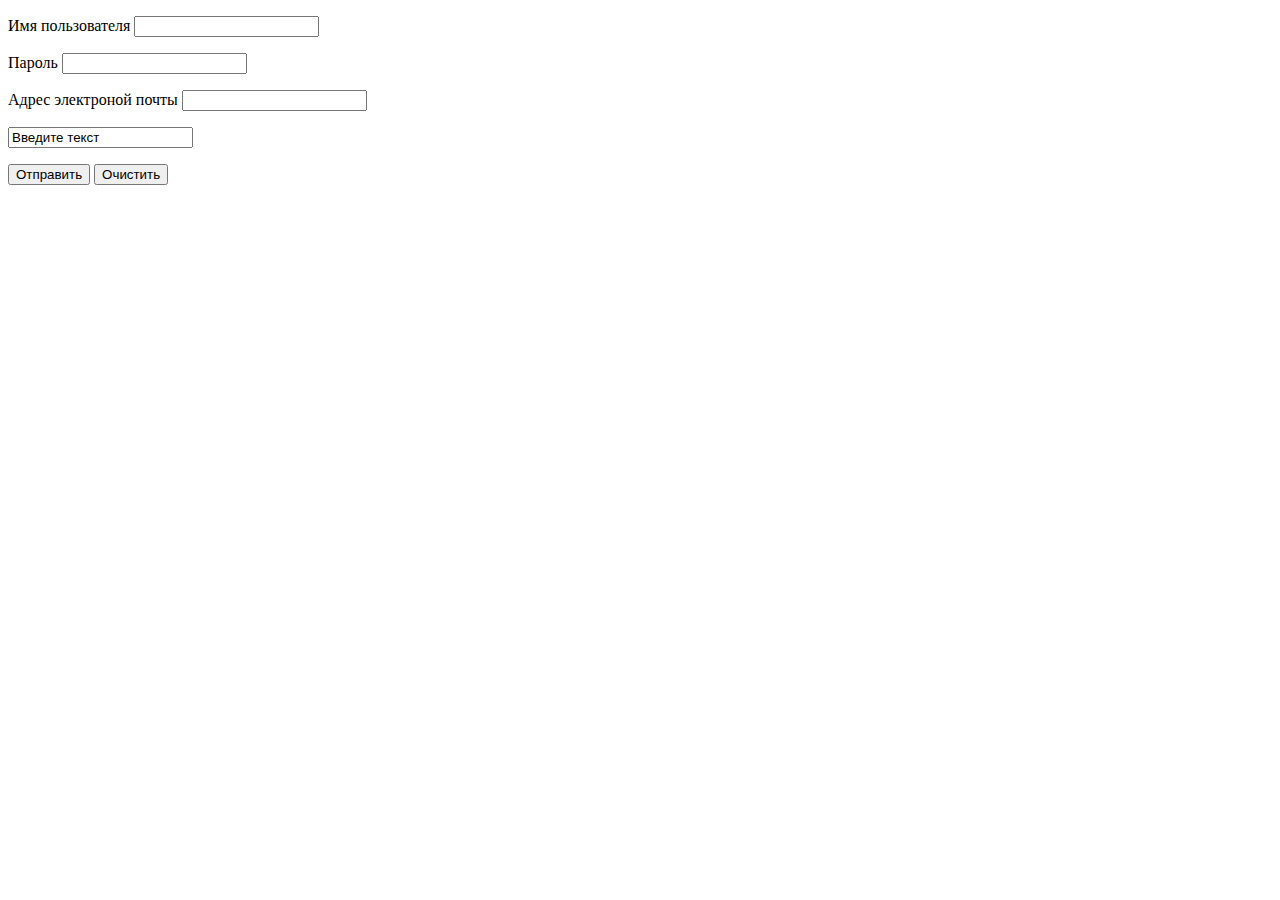
<file: communication/communication.html>
<!DOCTYPE html>
<html lang="en">
<head>
    <meta charset="UTF-8">
    <title>Связь с разработчиком</title>
</head>
<body>
    <form action="" class="align">
        <p>Имя пользователя <input type="text" name="username"></p>
        <p>Пароль <input type="password" name="password"></p>
        <p>Адрес электроной почты <input type="email" name="email"></p>
 <p><input value="Введите текст"></p>
   <p><input type="submit" value="Отправить">
      <input type="reset" value="Очистить"></p>

   </form>
</body>
</html>
</file>
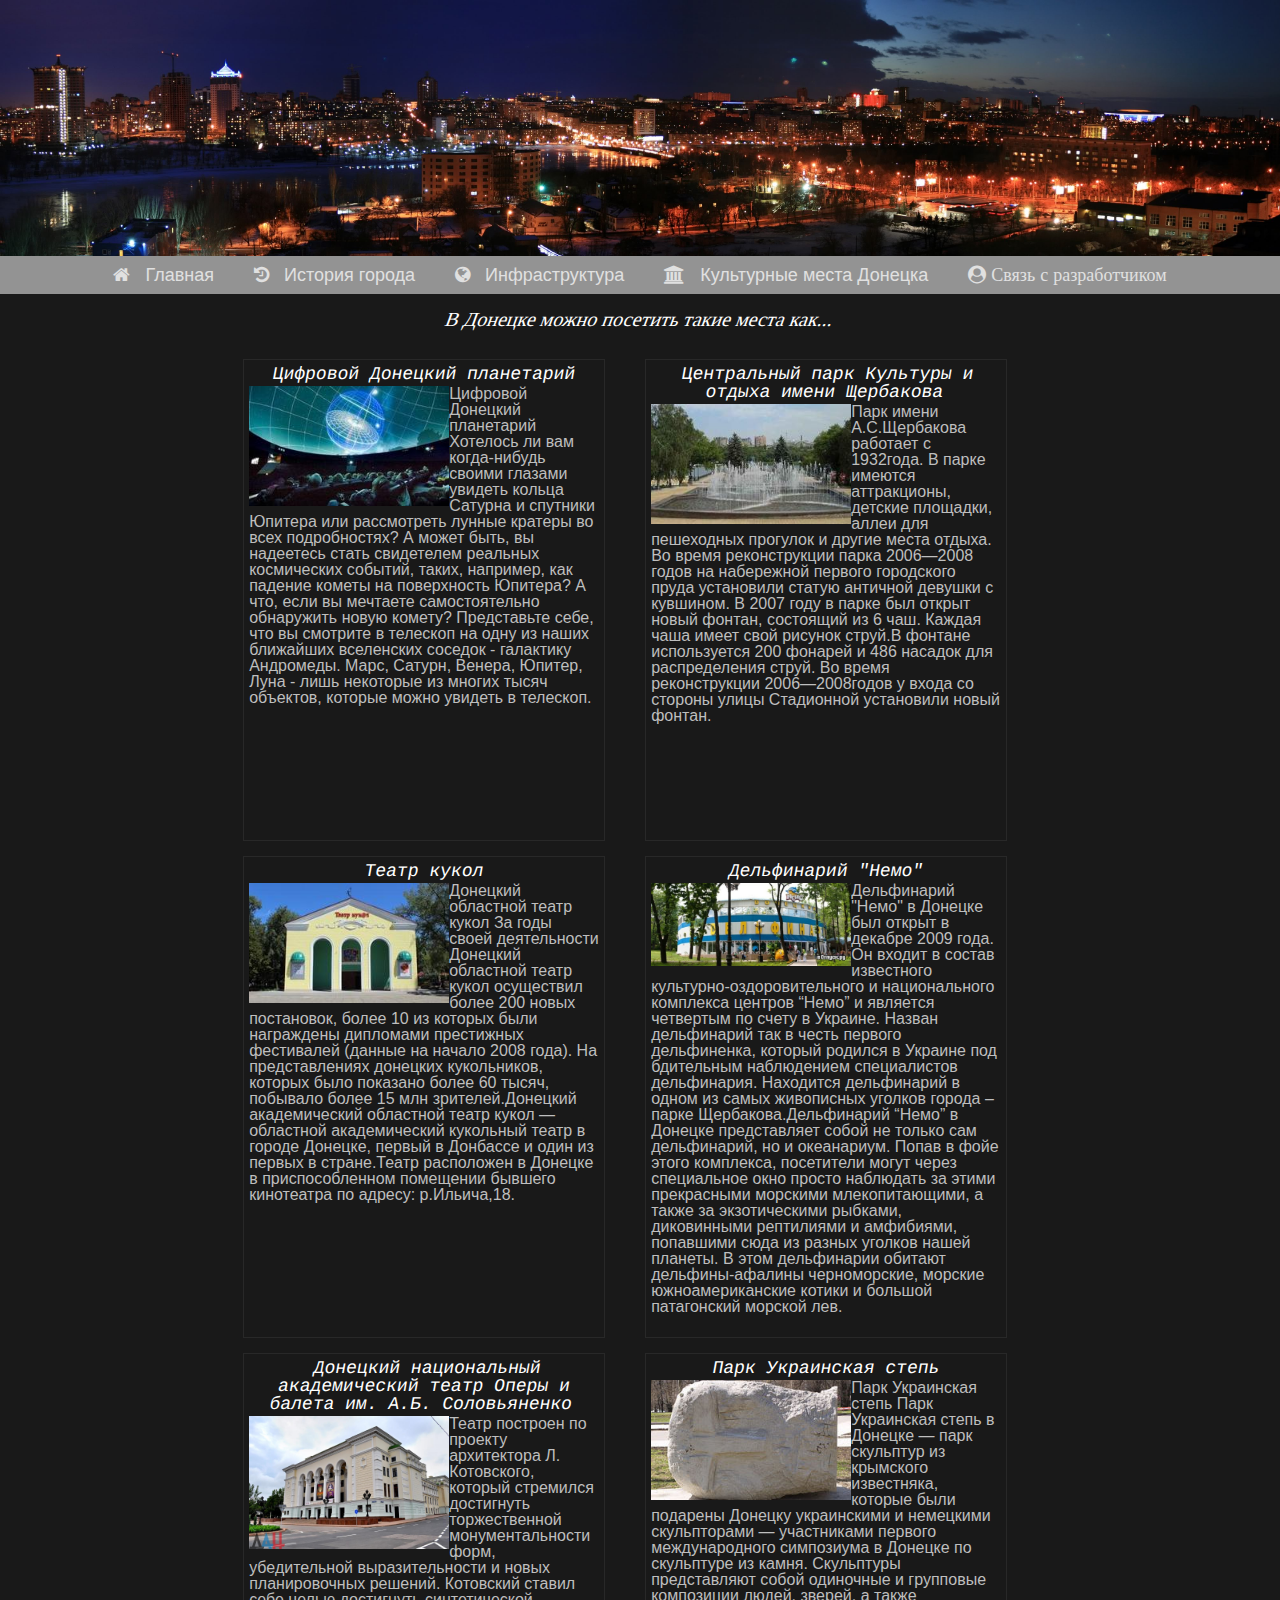
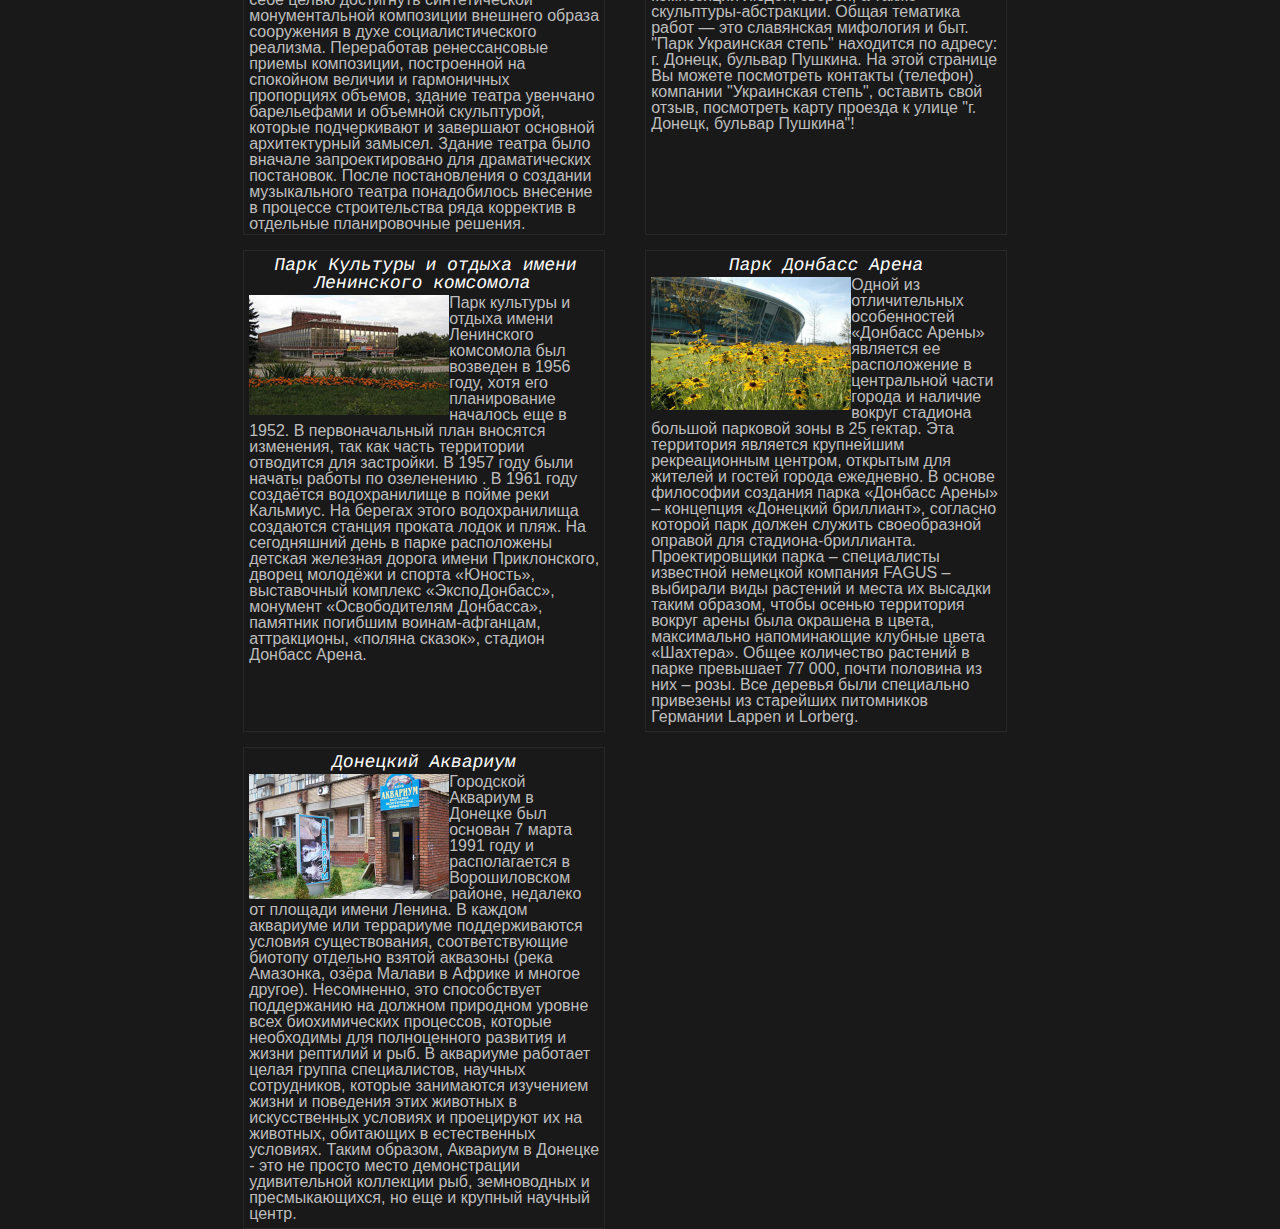
<file: culture/culture.html>
<!doctype html>
 <html>
 <head>
     <title>Культура и искусство в Донецке</title>
     <meta charset="utf-8">
     <link rel="stylesheet" href="style.css" type="text/css">
     <link rel="stylesheet" href="css/font-awesome.css">
 </head>
 <body> 
   
    <div class="header"><img src="img/MC40ODc2MzAwMCAxMzU2MjE3MTc2XzUwZDYzYjU4Nzc3ZTg=.jpg" width='100%' height="256px" alt=""></div>
   
    
      <div class='menu'>
     <ul class="menu-ul">
         <li class="menu-li"><a href="../index.html"><i class="fa fa-home"></i>                            Главная             </a></li>
         <li class="menu-li"><a href="../history/history.html"><i class="fa fa-history"></i>               История города      </a></li>
         <li class="menu-li"><a href="../infrastructure/infrastructure.html"><i class="fa fa-globe"></i>   Инфраструктура      </a></li>                                 <li class="menu-li"><a href="culture.html"><i class="fa fa-university" aria-hidden="true"></i>    Культурные места Донецка</a></li>
         <li class="menu-li"><a href="../communication/communication.html"><i class="fa fa-user-circle">   Связь с разработчиком</i></a></li>
     </ul>
    </div>
       
       <p class="wan">В Донецке можно посетить такие места как...</p>
<nav>

<div class="two  align">
          <p class='three'>Цифровой Донецкий планетарий</p>
          <p ><img id='wan' src="img/ZIQOC2_250w_150h.jpg" alt="Донецк планетарий">Цифровой Донецкий планетарий Хотелось ли вам когда-нибудь своими глазами увидеть кольца Сатурна и спутники Юпитера или рассмотреть лунные кратеры во всех подробностях? А может быть, вы надеетесь стать свидетелем реальных космических событий, таких, например, как падение кометы на поверхность Юпитера? А что, если вы мечтаете самостоятельно обнаружить новую комету? Представьте себе, что вы смотрите в телескоп на одну из наших ближайших вселенских соседок - галактику Андромеды. Марс, Сатурн, Венера, Юпитер, Луна - лишь некоторые из многих тысяч объектов, которые можно увидеть в телескоп.</p>
        
   </div>  
<div class="two  align">
        <p class="three">Центральный парк Культуры и отдыха имени Щербакова</p>
        <p><img src="img/QB6J1P_250w_150h.jpg" alt="" id="wan">Парк имени А.С.Щербакова работает с 1932года. В парке имеются аттракционы, детские площадки, аллеи для пешеходных прогулок и другие места отдыха. Во время реконструкции парка 2006—2008 годов на набережной первого городского пруда установили статую античной девушки с кувшином. В 2007 году в парке был открыт новый фонтан, состоящий из 6 чаш. Каждая чаша имеет свой рисунок струй.В фонтане используется 200 фонарей и 486 насадок для распределения струй. Во время реконструкции 2006—2008годов у входа со стороны улицы Стадионной установили новый фонтан.</p>
    </div>
<div class="two  align">   
         <p class='three'>Театр кукол</p>
         <p><img src="img/9LBMHL_250w_150h.jpg"     alt="" id="wan">Донецкий областной театр кукол За годы своей деятельности Донецкий областной театр кукол осуществил более 200 новых постановок, более 10 из которых были награждены дипломами престижных фестивалей (данные на начало 2008 года). На представлениях донецких кукольников, которых было показано более 60 тысяч, побывало более 15 млн зрителей.Донецкий академический областной театр кукол — областной академический кукольный театр в городе Донецке, первый в Донбассе и один из первых в стране.Театр расположен в Донецке в приспособленном помещении бывшего кинотеатра по адресу: р.Ильича,18.</p>    
       </div>   
<div class="two  align">
       <p class='three'>Дельфинарий "Немо"</p>
       <p><img src="img/48981.jpg"     alt="" id="wan">Дельфинарий "Немо" в Донецке был открыт в декабре 2009 года. Он входит в состав известного культурно-оздоровительного и национального комплекса центров “Немо” и является четвертым по счету в Украине. Назван дельфинарий так в честь первого дельфиненка, который родился в Украине под бдительным наблюдением специалистов дельфинария. Находится дельфинарий в одном из самых живописных уголков города – парке Щербакова.Дельфинарий “Немо” в Донецке представляет собой не только сам дельфинарий, но и океанариум. Попав в фойе этого комплекса, посетители могут через специальное окно просто наблюдать за этими прекрасными морскими млекопитающими, а также за экзотическими рыбками, диковинными рептилиями и амфибиями, попавшими сюда из разных уголков нашей планеты. В этом дельфинарии обитают дельфины-афалины черноморские, морские южноамериканские котики и большой патагонский морской лев.</p>
       </div>       
<div class="two  align">
       <p class='three'>Донецкий национальный академический театр Оперы и балета им. А.Б. Соловьяненко</p>
       <p><img src="img/%D1%82%D0%B5%D0%B0%D1%82%D1%80-2-1.jpg"     alt="" id="wan">Театр построен по проекту архитектора Л. Котовского, который стремился достигнуть торжественной монументальности форм, убедительной выразительности и новых планировочных решений. Котовский ставил себе целью достигнуть синтетической монументальной композиции внешнего образа сооружения в духе социалистического реализма. Переработав ренессансовые приемы композиции, построенной на спокойном величии и гармоничных пропорциях объемов, здание театра увенчано барельефами и объемной скульптурой, которые подчеркивают и завершают основной архитектурный замысел. Здание театра было вначале запроектировано для драматических постановок. После постановления о создании музыкального театра понадобилось внесение в процессе строительства ряда корректив в отдельные планировочные решения.</p>
       </div>       
<div class="two  align">
       <p class='three'>Парк Украинская степь</p>
       <p><img src="img/park_ukrainskaya_step_250w_150h.jpg"     alt="" id="wan">Парк Украинская степь Парк Украинская степь в Донецке — парк скульптур из крымского известняка, которые были подарены Донецку украинскими и немецкими скульпторами — участниками первого международного симпозиума в Донецке по скульптуре из камня. Скульптуры представляют собой одиночные и групповые композиции людей, зверей, а также скульптуры-абстракции. Общая тематика работ — это славянская мифология и быт. "Парк Украинская степь" находится по адресу: г. Донецк, бульвар Пушкина. На этой странице Вы можете посмотреть контакты (телефон) компании "Украинская степь", оставить свой отзыв, посмотреть карту проезда к улице "г. Донецк, бульвар Пушкина"!</p>
       </div>
<div class="two  align">
       <p class='three'>Парк Культуры и отдыха имени Ленинского комсомола</p>
       <p><img src="img/park_kultury_i_otdyha_imeni_leninskogo_komsomola_250w_150h.jpg"     alt="" id="wan">Парк культуры и отдыха имени Ленинского комсомола был возведен в 1956 году, хотя его планирование началось еще в 1952. В первоначальный план вносятся изменения, так как часть территории отводится для застройки. В 1957 году были начаты работы по озеленению . В 1961 году создаётся водохранилище в пойме реки Кальмиус. На берегах этого водохранилища создаются станция проката лодок и пляж. На сегодняшний день в парке расположены детская железная дорога имени Приклонского, дворец молодёжи и спорта «Юность», выставочный комплекс «ЭкспоДонбасс», монумент «Освободителям Донбасса», памятник погибшим воинам-афганцам, аттракционы, «поляна сказок», стадион Донбасс Арена.</p>
       </div>
<div class="two  align">
       <p class='three'>Парк Донбасс Арена</p>
       <p><img src="img/1.jpg"     alt="" id="wan">Одной из отличительных особенностей «Донбасс Арены» является ее расположение в центральной части города и наличие вокруг стадиона большой парковой зоны в 25 гектар. Эта территория является крупнейшим рекреационным центром, открытым для жителей и гостей города ежедневно. В основе философии создания парка «Донбасс Арены» – концепция «Донецкий бриллиант», согласно которой парк должен служить своеобразной оправой для стадиона-бриллианта. Проектировщики парка – специалисты известной немецкой компания FAGUS – выбирали виды растений и места их высадки таким образом, чтобы осенью территория вокруг арены была окрашена в цвета, максимально напоминающие клубные цвета «Шахтера». Общее количество растений в парке превышает 77 000, почти половина из них – розы. Все деревья были специально привезены из старейших питомников Германии Lappen и Lorberg.</p>
       </div>
<div class="two  align">
       <p class='three'>Донецкий Аквариум</p>
       <p><img src="img/doneckij_akvarium_400w_250h.jpg"     alt="" id="wan">Городской Аквариум в Донецке был основан 7 марта 1991 году и располагается в Ворошиловском районе, недалеко от площади имени Ленина. В каждом аквариуме или террариуме поддерживаются условия существования, соответствующие биотопу отдельно взятой аквазоны (река Амазонка, озёра Малави в Африке и многое другое). Несомненно, это способствует поддержанию на должном природном уровне всех биохимических процессов, которые необходимы для полноценного развития и жизни рептилий и рыб. В аквариуме работает целая группа специалистов, научных сотрудников, которые занимаются изучением жизни и поведения этих животных в искусственных условиях и проецируют их на животных, обитающих в естественных условиях. Таким образом, Аквариум в Донецке - это не просто место демонстрации удивительной коллекции рыб, земноводных и пресмыкающихся, но еще и крупный научный центр.</p>
       </div>

</nav>
 </body>
 </html>
</file>
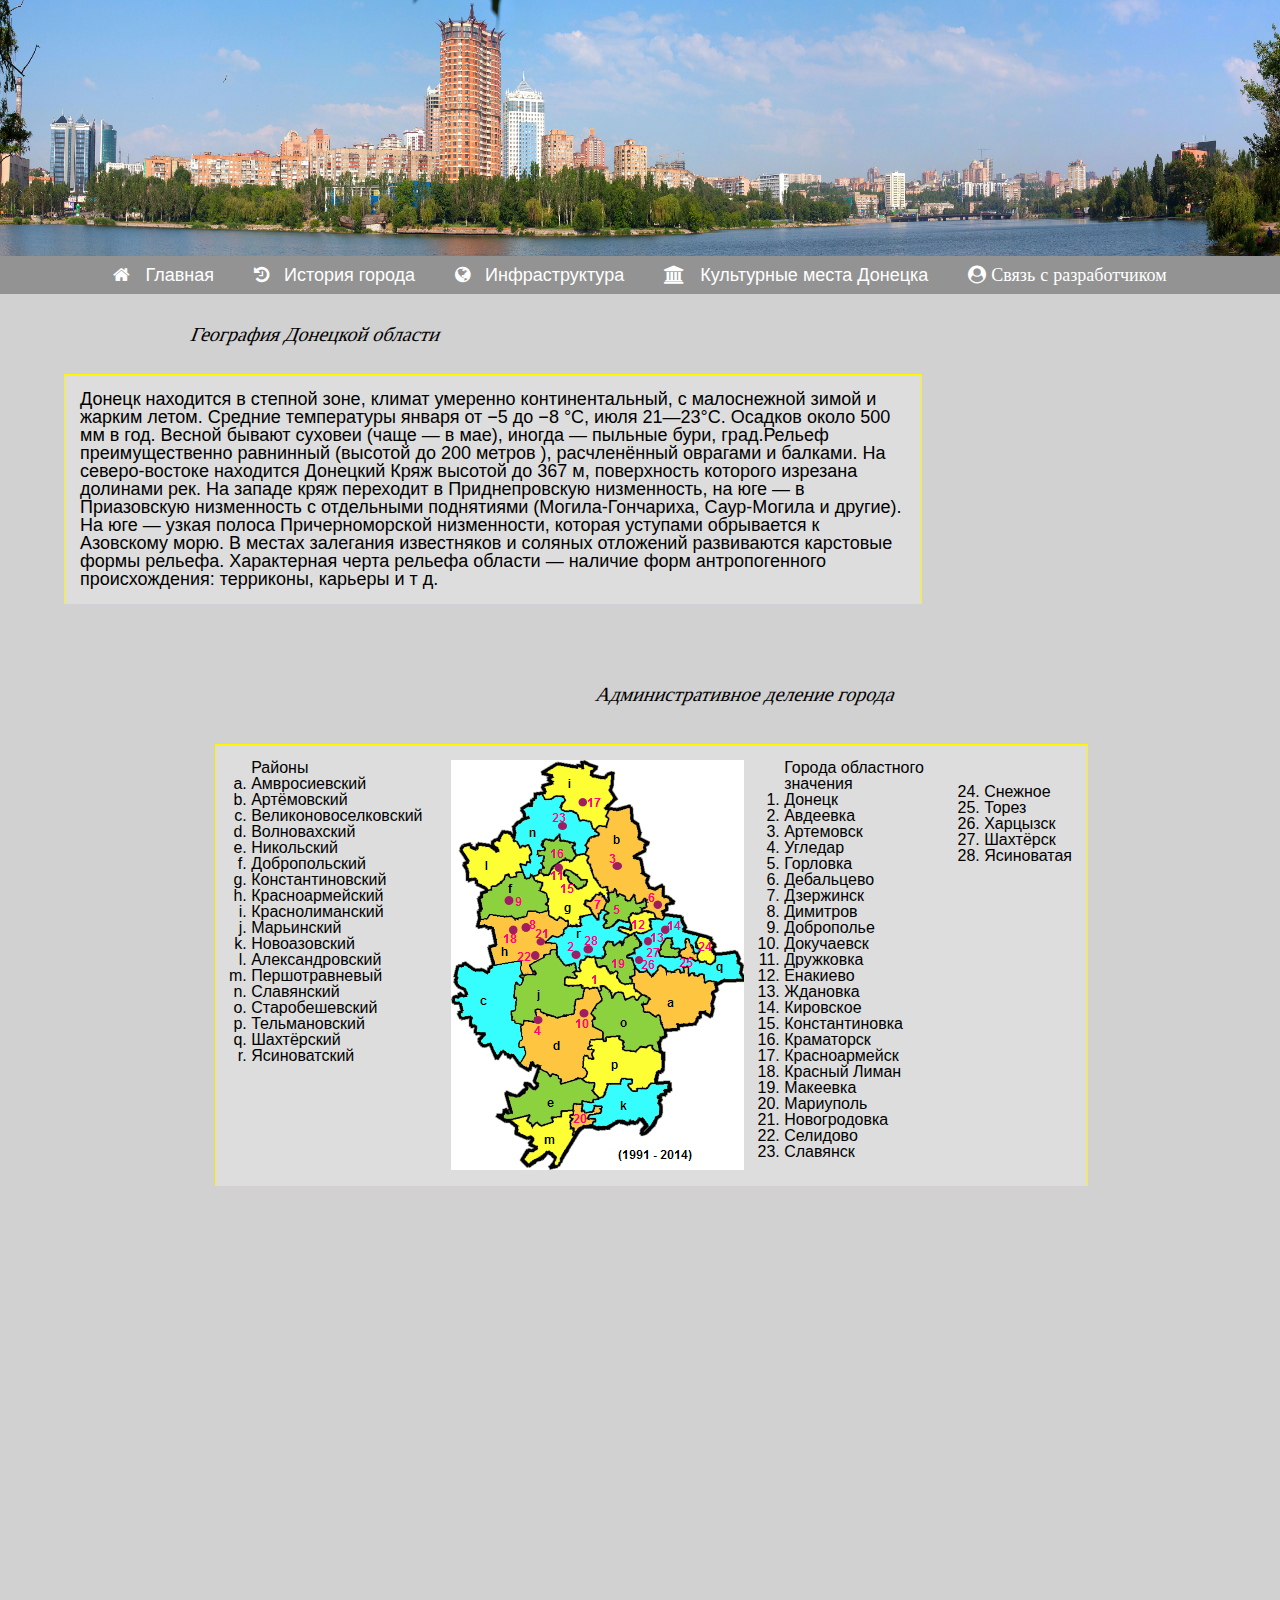
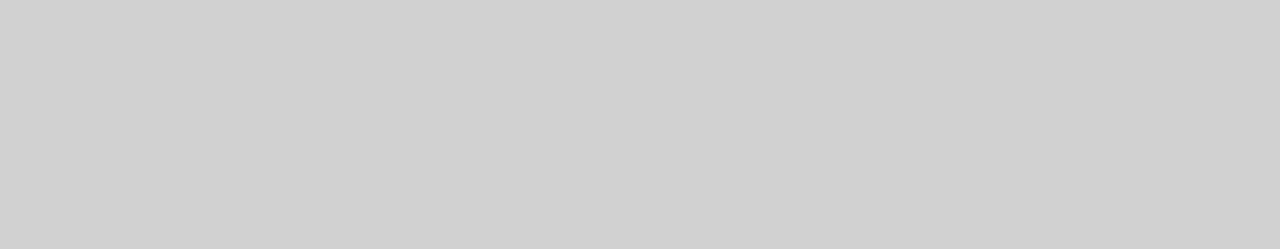
<file: infrastructure/infrastructure.html>
<!DOCTYPE html>
<html lang="ru">
<head>
    <meta charset="UTF-8">
    <title>Инфраструктура города</title>
    <link rel='stylesheet' type="text/css" href="style.css">
    <link rel="stylesheet" href="css/font-awesome.css">
</head>
<body>
    <div class="header"><img src="images/Kalmius-9-images-IMG_3148-IMG_3156-CS6L.jpg" width='100%' height="256px" alt=""></div>
   
    
      <div class='menu'>
     <ul class="menu-ul">
         <li class="menu-li"><a href="../index.html"><i class="fa fa-home"></i>                            Главная             </a></li>
         <li class="menu-li"><a href="../history/history.html"><i class="fa fa-history"></i>               История города      </a></li>
         <li class="menu-li"><a href="../infrastructure/infrastructure.html"><i class="fa fa-globe"></i>   Инфраструктура      </a></li>                                 <li class="menu-li"><a href="../culture/culture.html"><i class="fa fa-university" aria-hidden="true"></i>  Культурные места Донецка </a></li>
         <li class="menu-li"><a href="../communication/communication.html"><i class="fa fa-user-circle">   Связь с разработчиком</i></a></li>
     </ul>
    </div>
      <div class="wan">
          <p  margin-top>География Донецкой области</p>
      </div>
     <nav>
         <div class='geography'>
             <p>Донецк находится в степной зоне, климат умеренно континентальный, с малоснежной зимой и жарким летом. Средние температуры января от −5 до −8 °C, июля 21—23°С. Осадков около 500 мм в год. Весной бывают суховеи (чаще — в мае), иногда — пыльные бури, град.Рельеф  преимущественно равнинный (высотой до 200 метров ), расчленённый оврагами и балками. На северо-востоке находится Донецкий Кряж высотой до 367 м, поверхность которого изрезана долинами рек. На западе кряж переходит в Приднепровскую низменность, на юге — в Приазовскую низменность с отдельными поднятиями (Могила-Гончариха, Саур-Могила и другие). На юге — узкая полоса Причерноморской низменности, которая уступами обрывается к Азовскому морю. В местах залегания известняков и соляных отложений развиваются карстовые формы рельефа. Характерная черта рельефа области — наличие форм антропогенного происхождения: терриконы, карьеры и т д.</p>
         </div>
        <div class='two'>
          <p>Административное деление города</p>
        </div>
             <div class="administrative">
                <ul class="three">
                 Районы
                 <li>Амвросиевский</li>         
                 <li>Артёмовский </li>
                 <li>Великоновоселковский</li>
                 <li>Волновахский </li>
                 <li>Никольский </li>
                 <li>Добропольский </li>
                 <li>Константиновский</li>
                 <li>Красноармейский</li>
                 <li>Краснолиманский</li>
                 <li>Марьинский</li>
                 <li>Новоазовский</li>
                 <li>Александровский </li>
                 <li>Першотравневый</li>
                 <li>Славянский</li>
                 <li>Старобешевский </li>
                 <li>Тельмановский </li>
                 <li>Шахтёрский </li>
                 <li>Ясиноватский </li>
               </ul>
               <img src="images/Regions_of_Donetsk_Oblast.png" id='wan' >
               <ol class="four">
                   <p id='two'> Города областного    значения</p>
                   <li>Донецк</li>
                   <li>Авдеевка</li>
                   <li>Артемовск</li>
                   <li>Угледар</li>
                   <li>Горловка</li>
                   <li>Дебальцево</li>
                   <li>Дзержинск</li>
                   <li>Димитров</li>
                   <li>Доброполье</li>
                   <li>Докучаевск </li>
                   <li>Дружковка </li>
                   <li>Енакиево</li>
                   <li>Ждановка </li>
                   <li>Кировское </li>
                   <li>Константиновка</li>
                   <li>Краматорск </li>
                   <li>Красноармейск </li>
                   <li>Красный Лиман</li>
                   <li>Макеевка </li>
                   <li>Мариуполь </li>
                   <li>Новогродовка</li>
                   <li>Селидово </li>
                   <li>Славянск </li>
                 </ol>
              <ol class=five>   
                  
                   <li value="24">Снежное </li>
                   <li>Торез </li>
                   <li>Харцызск </li>
                   <li>Шахтёрск </li>
                   <li>Ясиноватая</li>
               </ol>
                 
         </div>
     </nav>
    
           <iframe class='maps' src="https://www.google.com/maps/embed?pb=!1m18!1m12!1m3!1d85447.10489953695!2d37.69148127336692!3d47.990096162195435!2m3!1f0!2f0!3f0!3m2!1i1024!2i768!4f13.1!3m3!1m2!1s0x40e0909500919a2d%3A0x36335efdc5856f84!2z0JTQvtC90LXRhtC6LCDQlNC-0L3QtdGG0LrQsNGPINC-0LHQu9Cw0YHRgtGM!5e0!3m2!1sru!2sua!4v1539974322176" width="1000" height="500" frameborder="0" style="border:0" allowfullscreen></iframe>

</body>
</html>
</file>
<file: culture/style.css>
html, body, div, span, applet, object, iframe,
h1, h2, h3, h4, h5, h6, p, blockquote, pre,
a, abbr, acronym, address, big, cite, code,
del, dfn, em, img, ins, kbd, q, s, samp,
small, strike, strong, sub, sup, tt, var,
b, u, i, center,
dl, dt, dd, ol, ul, li,
fieldset, form, label, legend,
table, caption, tbody, tfoot, thead, tr, th, td,
article, aside, canvas, details, embed, 
figure, figcaption, footer, header, hgroup, 
menu, nav, output, ruby, section, summary,
time, mark, audio, video {
	margin: 0;
	padding: 0;
	border: 0;
	font-size: 100%;
	font: inherit;
	vertical-align: baseline;
}
/* HTML5 display-role reset for older browsers */
article, aside, details, figcaption, figure, 
footer, header, hgroup, menu, nav, section {
	display: block;
}
body {
	line-height: 1;
}
ol, ul {
	list-style: none;
}
blockquote, q {
	quotes: none;
}
blockquote:before, blockquote:after,
q:before, q:after {
	content: '';
	content: none;
}
table {
	border-collapse: collapse;
	border-spacing: 0;
}

/*-------------------------------------------------------------*/
@import url('https://fonts.googleapis.com/css?family=Pacifico&subset=cyrillic,latin-ext');

body{
    background: #191919;
    font-family:sans-serif;
}

.menu{
    background-color: #939393;
    margin-top: -3px;
    width: 100%;
}

ul.menu-ul{
    display: flex;
    padding: 0;
    justify-content: center;
}

li.menu-li{
    list-style: none;
    padding: 10px;
}

li.menu-li a {
    text-decoration: none;
    font-size: 18px;
    color: #e0e0e0;
    position: relative;
    padding: 5px;
}
li.menu-li a i {
    margin-right:   10px;
    margin-left: 10px;
}

li.menu-li a::before{
    content: '';
    width: 0;
    height:3px;
    background-color: #0042f5;
    position: absolute;
    top:100%;
    left: 0;
    transition: 1s;
}

li.menu-li a::after{
    content: '';
    width: 0;
    height:3px;
    background-color: #f20000;
    position: absolute;
    top:100%;
    right: 0;
    transition: 1s;
    
}

li.menu-li:hover{
    background-color: #343434;
}

li.menu-li:hover a::before{
    width: 50%;
    transform:translate(100%);
}
li.menu-li:hover a::after{
    width: 50%;
    transform:translate(-100%);
}
  

                /*Текст*/
.align{
    float: left;

}

.wan{
    margin-top: 15px;
    text-align: center;
    font-size: 20px;
    font-family: italic;
    color:#fff;
    transform: skew(-20deg);
}

#wan{
    width: 200px;    
    float: left;
    
}
.two{
    padding: 5px;
    margin: 0 40px 15px 0;
    transform: translateY(30px); 
    transform: rotateX(50%);
    color: #bebebe;
    border: 1px solid rgba(175, 175, 175, 0.1);
    width:350px;
    height: 470px;
}
.three{
    font-family: monospace;
    font-size: 18px;
    color: #ffffff;
    position: relative;
    text-align: center;
    margin-bottom: 3px;  
    transform: skew(-10deg);
}

nav{
    margin-left: 19%;
    margin-right: 10%;
}
</file>
<file: infrastructure/style.css>
/* http://meyerweb.com/eric/tools/css/reset/ 
   v2.0 | 20110126
   License: none (public domain)
*/

html, body, div, span, applet, object, iframe,
h1, h2, h3, h4, h5, h6, p, blockquote, pre,
a, abbr, acronym, address, big, cite, code,
del, dfn, em, img, ins, kbd, q, s, samp,
small, strike, strong, sub, sup, tt, var,
b, u, i, center,
dl, dt, dd, ol, ul, li,
fieldset, form, label, legend,
table, caption, tbody, tfoot, thead, tr, th, td,
article, aside, canvas, details, embed, 
figure, figcaption, footer, header, hgroup, 
menu, nav, output, ruby, section, summary,
time, mark, audio, video {
	margin: 0;
	padding: 0;
	border: 0;
	font-size: 100%;
	font: inherit;
	vertical-align: baseline;
}
/* HTML5 display-role reset for older browsers */
article, aside, details, figcaption, figure, 
footer, header, hgroup, menu, nav, section {
	display: block;
}
body {
	line-height: 1;
}
ol, ul {
	list-style: none;
}
blockquote, q {
	quotes: none;
}
blockquote:before, blockquote:after,
q:before, q:after {
	content: '';
	content: none;
}
table {
	border-collapse: collapse;
	border-spacing: 0;
}
/*----------------------------------------------------------------------------*/

body{
    background: #d1d1d1;
    font-family:sans-serif;
}

.menu{
    background-color: #939393;
    margin-top: -3px;
    width: 100%;
}

ul.menu-ul{
    display: flex;
    padding: 0;
    justify-content: center;
}

li.menu-li{
    list-style: none;
    padding: 10px;
}

li.menu-li a {
    text-decoration: none;
    font-size: 18px;
    color: #ffffff;
    position: relative;
    padding: 5px;
}
li.menu-li a i {
    margin-right:   10px;
    margin-left: 10px;
}

li.menu-li a::before{
    content: '';
    width: 0;
    height:3px;
    background-color: #ffcc20;
    position: absolute;
    top:100%;
    left: 0;
    transition: 1s;
}

li.menu-li a::after{
    content: '';
    width: 0;
    height:3px;
    background-color: #ff9e04;
    position: absolute;
    top:100%;
    right: 0;
    transition: 1s;
    
}

li.menu-li:hover{
    background-color: #343434;
}

li.menu-li:hover a::before{
    width: 50%;
    transform:translate(100%);
}
li.menu-li:hover a::after{
    width: 50%;
    transform:translate(-100%);
}

nav{
    
}
.wan{
    margin: 30px 0 0 15% ;
    font-family: italic;
    font-size: 20px;
    transform: skew(-20deg)
}
.geography{
    border: 1px solid #fff500;
    background: #dddddd;
    margin:30px 28% 0 5%;
    padding: 15px;
    font-size: 18px;
}

.two{
    margin-top: 80px;
    float: right;
    margin-right: 30%;
    font-family: italic;
    font-size: 20px;
    transform: skew(-20deg)
}

.three {
    list-style-type: lower-latin;
    margin-left: 20px;
    width: 200px;    
    float: left;
}

.four{
    list-style-type: decimal;
    margin-left: 40px;
    width: 200px;    
    float: left;
}

.administrative{
    border: 1px solid #fff500;
    background: #dddddd;
    padding: 15px;
    float: right;
    margin-top: 40px;
    margin-right:15%;
    
}

#wan{
    float: left;
}


.five{
        list-style-type: decimal;
        margin-top:24px;
        margin-bottom: 40px;
        float: right;
}

.maps{
    margin-top: 90px;
    margin-left: 25%;
    margin-right: 30%;
    margin-bottom: 70px;
}
</file>
